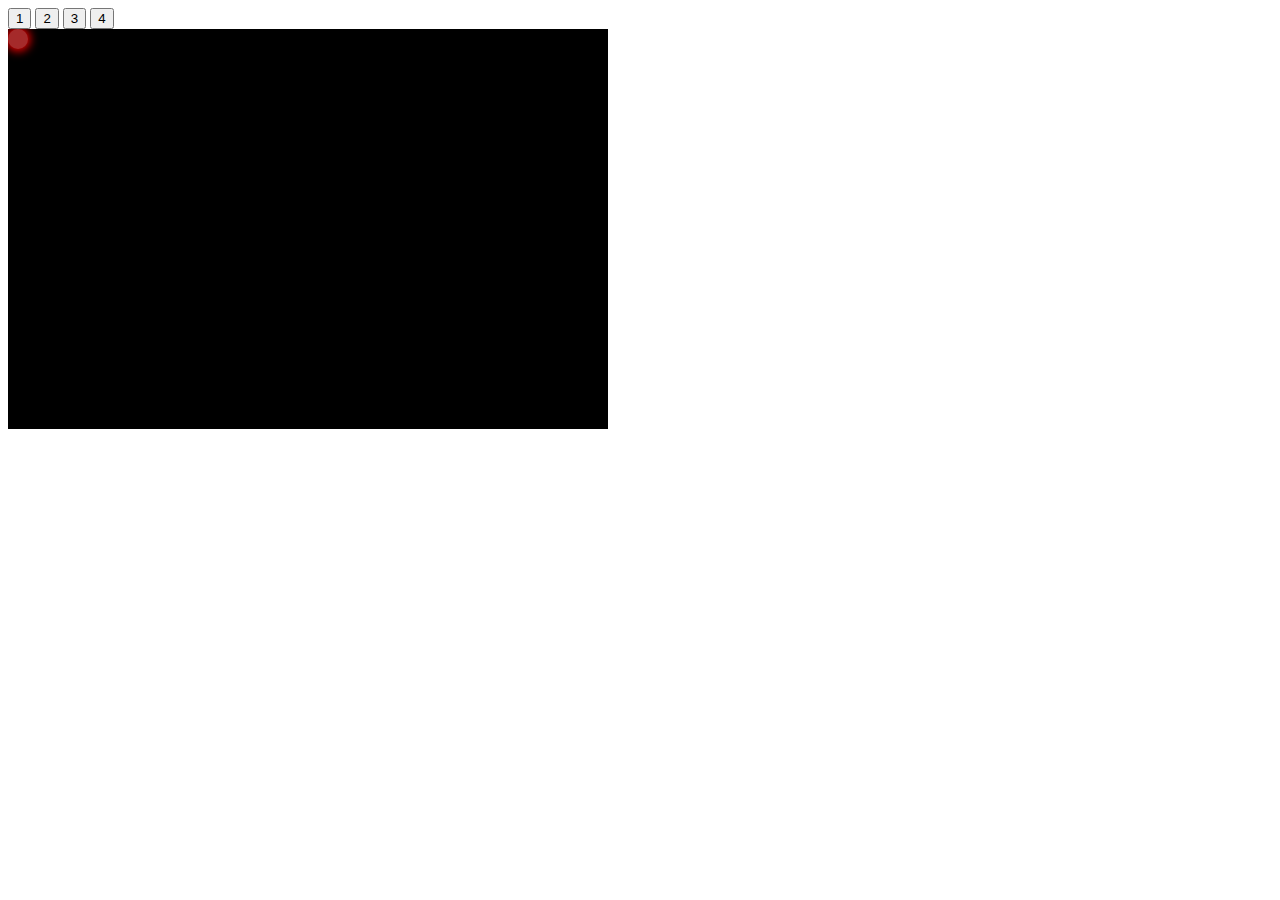
<file: Space planet html/Comet.html>
<!DOCTYPE html>
<html>
<head>
  <style>
  #container {
    width: 600px;
    height: 400px;
    position: relative;
    background-color: black;
    overflow: hidden;
  }
  #animate {
    width: 20px;
    height: 20px;
    position: absolute;
    border-radius: 50%;
    background-color: brown;
    box-shadow: 0 0 10px 2px red;
    z-index: 10;
  }
  .trail {
    width: 8px;
    height: 8px;
    position: absolute;
    border-radius: 50%;
    background-color: #ff0000;
    pointer-events: none;
    z-index: 1;
    transition: all 0.6s ease-out;
  }

  </style>
</head>
<body>
  <button onclick="renderComet(1)"> 1 </button> 
  <button onclick="renderComet(2)"> 2 </button> 
  <button onclick="renderComet(3)"> 3 </button> 
  <button onclick="renderComet(4)"> 4 </button>
  
  <div id="container">
    <div id="animate"></div>
  </div>

 <script>
  function renderComet(CometSubmit) {
    const elem = document.getElementById("animate");
    const container = document.getElementById("container");
    let id = null;
    const containerWidth = container.offsetWidth;
    const containerHeight = container.offsetHeight;

    // Clear previous animation
    clearInterval(id);
    elem.style.left = "0px";
    elem.style.top = "0px";

    let posX = 0;
    let posY = 0;
    let j = CometSubmit;

    // Clear old trails
    document.querySelectorAll('.trail').forEach(t => t.remove());

    // Trail history (for smooth tail)
    let trailPositions = [];

    function createTrail(x, y) {
      const trail = document.createElement("div");
      trail.className = "trail";
      trail.style.left = (x - 4) + "px";  
      trail.style.top = (y - 4) + "px";
      container.appendChild(trail);

      // Store for fading control
      trailPositions.push(trail);

      // Fade out and remove after delay
      setTimeout(() => {
        trail.style.opacity = 0;
        trail.style.transform = "scale(0.3)";
        setTimeout(() => {
          if (trail.parentNode) container.removeChild(trail);
          trailPositions = trailPositions.filter(t => t !== trail);
        }, 600);
      }, 50); // Keep visible briefly
    }

    // Update trail every few frames
    let trailCounter = 0;

    function updateTrail(x, y) {
      trailCounter++;
      if (trailCounter % 3 === 0) { // Create trail every 3rd frame
        createTrail(x, y);
      }
    }

    // === Movement Functions ===
    function moveComet_BotRight_BotLeft() {
      posX += 3;
      posY += 2;
      elem.style.left = posX + "px";
      elem.style.top = posY + "px";
      updateTrail(posX + 10, posY + 10); // offset to center

      if (posX > containerWidth + 50 || posY > containerHeight + 50) {
        clearInterval(id);
      }
    }

    function moveComet_BotLeft_TopRight() {
      posX -= 3;
      posY += 2;
      elem.style.left = posX + "px";
      elem.style.top = posY + "px";
      updateTrail(posX + 10, posY + 10);

      if (posX < -50 || posY > containerHeight + 50) {
        clearInterval(id);
      }
    }

    function moveComet_TopLeft_BotRight() {
      posX += 3;
      posY -= 2;
      elem.style.left = posX + "px";
      elem.style.top = posY + "px";
      updateTrail(posX + 10, posY + 10);

      if (posX > containerWidth + 50 || posY < -50) {
        clearInterval(id);
      }
    }

    function moveComet_BotLeft_TopLeft() {
      posX -= 3;
      posY -= 2;
      elem.style.left = posX + "px";
      elem.style.top = posY + "px";
      updateTrail(posX + 10, posY + 10);

      if (posX < -50 || posY < -50) {
        clearInterval(id);
      }
    }

    // === Start based on button ===
    if (j === 1) {
      posX = -40; posY = -20;
      id = setInterval(moveComet_BotRight_BotLeft, 16);
    } else if (j === 2) {
      posX = containerWidth; posY = -20;
      id = setInterval(moveComet_BotLeft_TopRight, 16);
    } else if (j === 3) {
      posX = -20; posY = containerHeight;
      id = setInterval(moveComet_TopLeft_BotRight, 16);
    } else if (j === 4) {
      posX = containerWidth + 20; posY = containerHeight + 20;
      id = setInterval(moveComet_BotLeft_TopLeft, 16);
    }

    // Initial position
    elem.style.left = posX + "px";
    elem.style.top = posY + "px";
  }
</script>
</file>
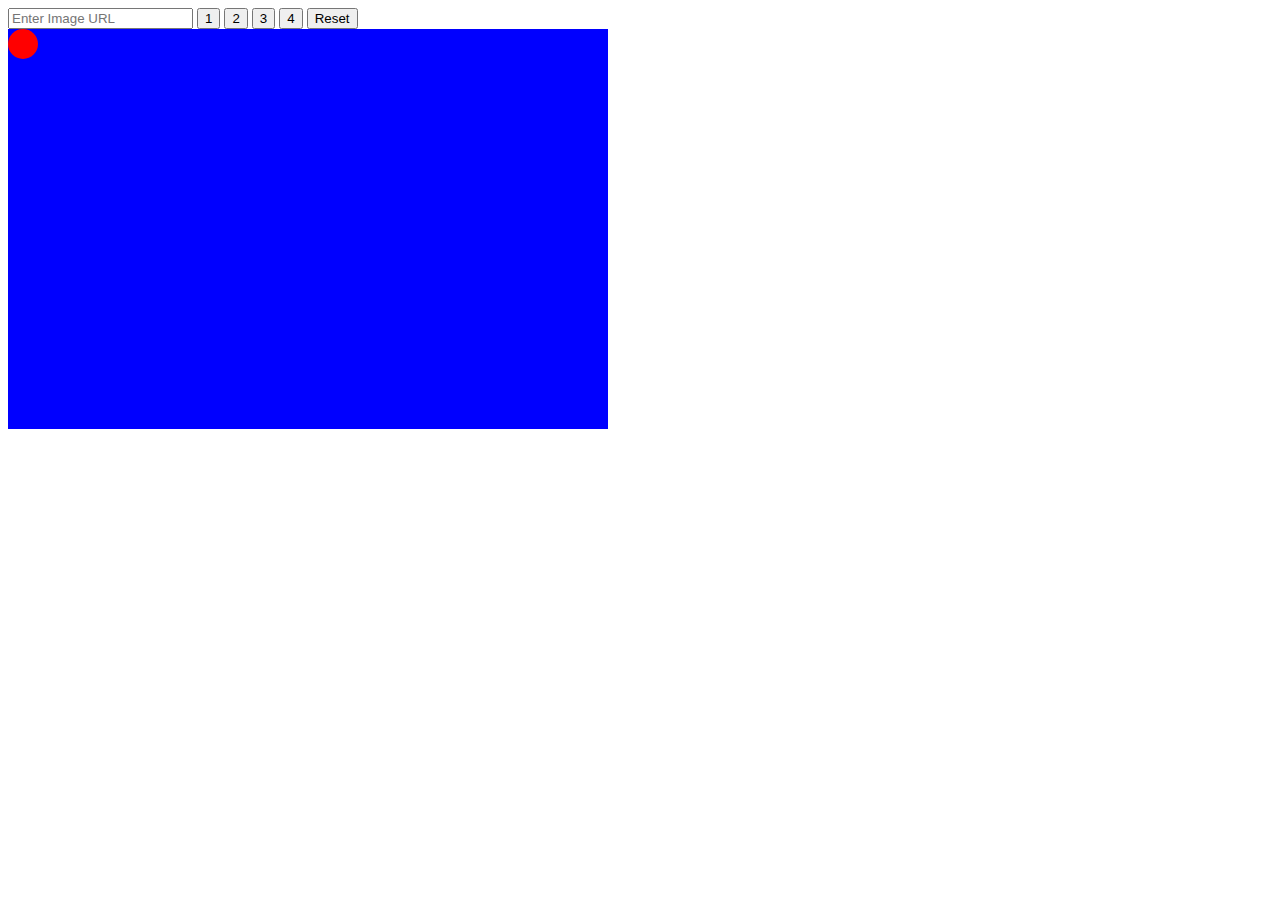
<file: Space planet html/comet2.html>
<!DOCTYPE html>
<html>
<head>
  <style>
    #container {
      width: 600px;
      height: 400px;
      position: relative;
      background-color: blue; 
      overflow: hidden; /* To hide any overflow from the animation */
    }
    #animate {
      width: 30px; /* Adjust size as needed */
      height: 30px; /* Adjust size as needed */
      position: absolute;
      background-color: red;
      background-size: contain; /* Ensure the image fits */
      background-repeat: no-repeat;
      border-radius: 50%; /* Optional: To give it a comet-like shape */
    }
  </style>
</head>
<body>
  <input type="text" id="imageURL" placeholder="Enter Image URL" />
  <button onclick="renderComet(1)"> 1 </button>
  <button onclick="renderComet(2)"> 2 </button>
  <button onclick="renderComet(3)"> 3 </button>
  <button onclick="renderComet(4)"> 4 </button>
  <button onclick="resetAnimation()"> Reset </button>
  <div id="container">
    <div id="animate"></div>
  </div>

  <script>
    function setImage(url) {
      const elem = document.getElementById("animate");
      elem.style.backgroundImage = `url(${url})`;
    }

    function resetAnimation() {
      const elem = document.getElementById("animate");
      elem.style.left = '0px';
      elem.style.top = '0px';
      elem.style.backgroundImage = '';
    }
    
    function renderComet(CometSubmit) {
      const elem = document.getElementById("animate");
      const container = document.getElementById("container");
      const imageURL = ;

      if (imageURL) {
        setImage(imageURL);
      } else {
        alert("Please enter a valid image URL.");
        return;
      }

      let id = null;
      const containerWidth = container.offsetWidth; 
      const containerHeight = container.offsetHeight; 

      clearInterval(id); 

      // Set initial X, Y coordinates 
      let posX = 0; 
      let posY = 0; 

      // Set comet speed (lower is faster)
      let cometVelocity = Math.random() * 30 + 10; // Numbers 10-40;

      if (CometSubmit === 1) { 
        posX = -40; 
        posY = -10;                 
        id = setInterval(moveComet_BotRight_BotLeft, cometVelocity); 
	  } else if (CometSubmit === 2) { 
	    posX = 500; 
	    posY = 0;                 
	    id = setInterval(moveComet_BotLeft_TopRight, cometVelocity); 
	  } else if (CometSubmit === 3) { 
	    posX = -100; 
	    posY = 400;                 
	    id = setInterval(moveComet_TopLeft_BotRight, cometVelocity); 
	  } else if (CometSubmit === 4) { 
	    posX = 400; 
	    posY = 400;                 
	    id = setInterval(moveComet_BotLeft_TopLeft, cometVelocity); 
	  }

      function updatePosition() {
        elem.style.left = posX + "px";
        elem.style.top = posY + "px";

        if (posX > containerWidth || posY > containerHeight || posX < -30 || posY < -30) {  
          clearInterval(id); 
        }
      }

      function moveComet_BotLeft_TopLeft() {
        posX -= 3; 
        posY -= 2; 
        updatePosition();
      }

      function moveComet_BotLeft_TopRight() {
        posX -= 3; 
        posY += 2; 
        updatePosition();
      }

      function moveComet_TopLeft_BotRight() {
        posX -= 2; 
        posY += 1; 
        updatePosition();
      }

      function moveComet_BotRight_BotLeft() {
        posX += 3; 
        posY += 2; 
        updatePosition();
      }
    }
  </script>
</body>
</html>
</file>
